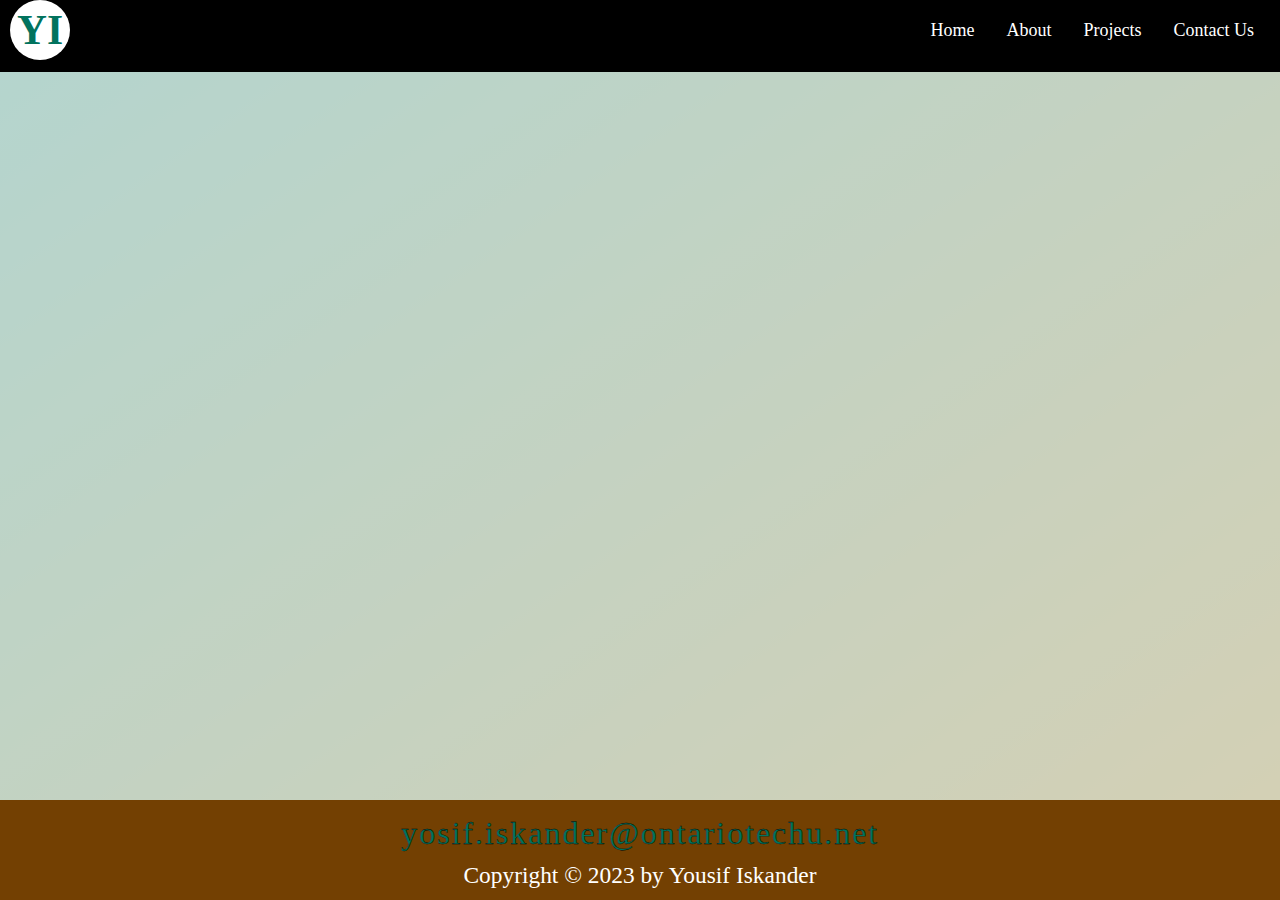
<file: index.html>
<!DOCTYPE html>
<html lang="en">
    <head>
        <link rel="stylesheet" href="./Assets/styles.css" type="text/css">
        <title>Home Page</title>
        <meta name="viewport" content="width=device-width, initial-scale=1" />
        <link rel='stylesheet' media='screen and (max-width: 480px)' href='./Assets/mobile.css' />
        <link rel='stylesheet' media='screen and (min-width: 480px) and (max-width: 920px)' href='./Assets/tablet.css' />
    </head>
    <!--Header Section-->
    <body>
        <header>
            <div class="headerBox">
                <div class="Navigation">
                    <div class="logo">
                        <h1><span>YI</span></h1>
                    </div>
                    <nav>
                        <ul>
                            <li><a href="index.html" ><span>Home</span></a></li>
                            <li><a href="About.html"><span>About</span></a></li>
                            <li><a href="Project.html"><span>Projects</span></a></li>
                            <li><a href="Contact.html"><span>Contact Us</span></a></li>
                        </ul>
                    </nav>
                </div>
            </div>
        </header>
        <!--End Header Section-->

        <!--Home Section-->
        <section id="home">
            <div id="wrapper">
                <h1>Welcome,</h1>
                <h1>This is My Site</h1>
                <h1>My Name is Yousif Iskander</h1>
            </div>
        </section>
        <!--End Home Section-->

        <!--Footer Section-->
            <div class="footerBox">
                <footer>
                    <div class="logo">
                        <h2>yosif.iskander@ontariotechu.net</h2>
                        <p>Copyright &copy; 2023 by Yousif Iskander</p>
                    </div>
                </footer>
            </div>
        <!--End Footer Section-->
    </body>
</html>
</file>
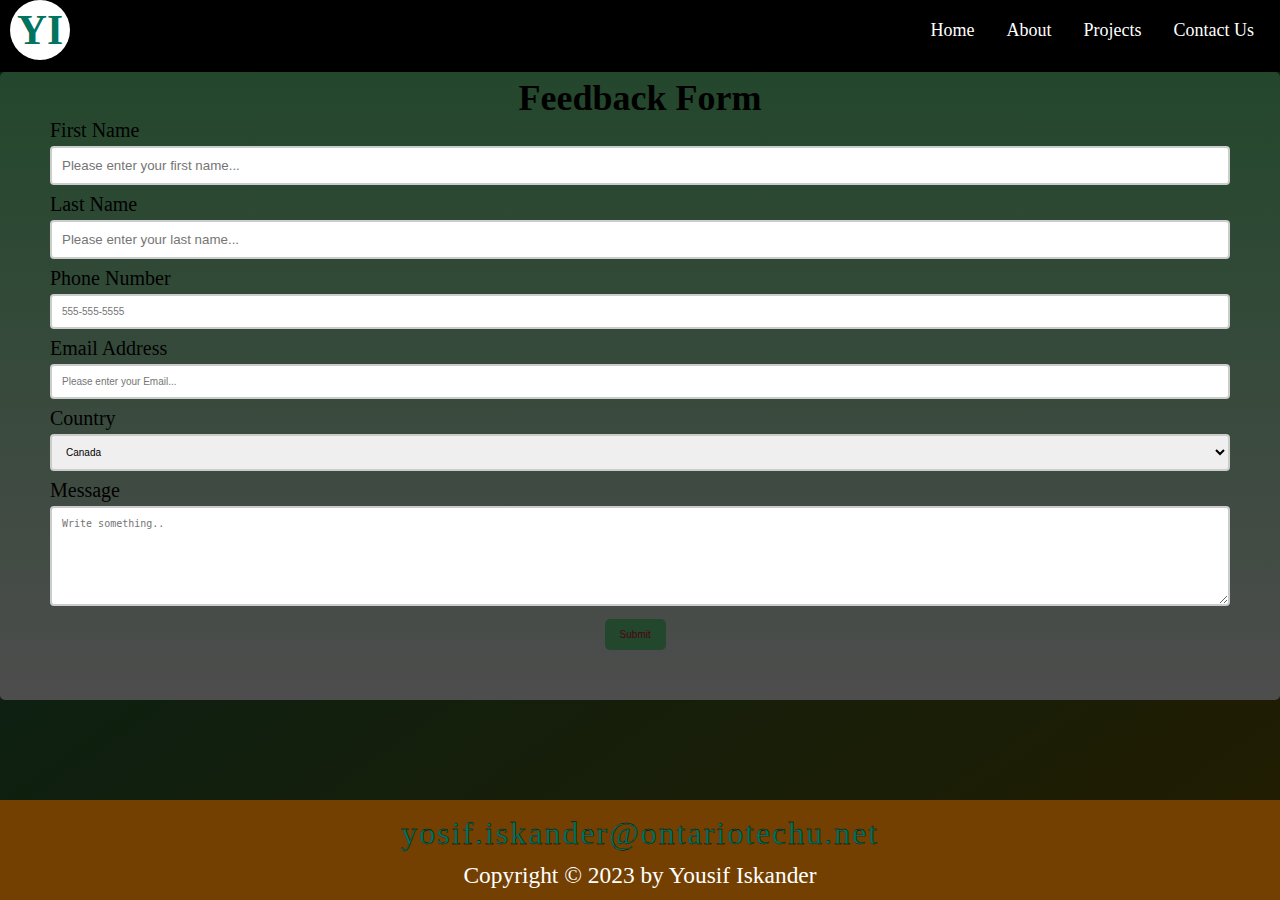
<file: Contact.html>
<!DOCTYPE html>
<html lang="en">
<head>
    <link rel="stylesheet" href="./Assets/styles.css" type="text/css">
    <title>Contact Page</title>
    <meta name="viewport" content="width=device-width, initial-scale=1" />
    <link rel='stylesheet' media='screen and (max-width: 480px)' href='./Assets/mobile.css' />
    <link rel='stylesheet' media='screen and (min-width: 480px) and (max-width: 920px)' href='./Assets/tablet.css' />
</head>
<!--Header Section-->
<body>
<header>
    <div class="headerBox">
        <div class="Navigation">
            <div class="logo">
                <h1><span>YI</span></h1>
            </div>
            <nav>
                <ul>
                    <li><a href="index.html" ><span>Home</span></a></li>
                    <li><a href="About.html"><span>About</span></a></li>
                    <li><a href="Project.html"><span>Projects</span></a></li>
                    <li><a href="Contact.html"><span>Contact Us</span></a></li>
                </ul>
            </nav>
        </div>
    </div>
</header>
<!--End Header Section-->

<!--Contact Section-->
<section id="contact">
    <div class="container">
        <form>
            <h1>Feedback Form</h1>
            <label for="fname">First Name</label>
            <input type="text" id="fname" name="firstname" placeholder="Please enter your first name..." required>

            <label for="lname">Last Name</label>
            <input type="text" id="lname" name="lastname" placeholder="Please enter your last name..." required>

            <label for="num">Phone Number</label>
            <input type="number" id="num" name="number" placeholder="555-555-5555" required>

            <label for="email">Email Address</label>
            <input type="email" id="email" name="email" placeholder="Please enter your Email..." required>

            <label for="country">Country</label>
            <select id="country" name="country">
                <option value="canada">Canada</option>
                <option value="usa">USA</option>
                <option value="other">Other</option>
            </select>

            <label for="subject">Message</label>
            <textarea id="subject" name="subject" placeholder="Write something.." style="height:100px"></textarea>

            <input type="submit" value="Submit">
        </form>
    </div>
</section>
<!--End Home Section-->

<!--Footer Section-->
<div class="footerBox">
    <footer>
        <div class="logo">
            <h2>yosif.iskander@ontariotechu.net</h2>
            <p>Copyright &copy; 2023 by Yousif Iskander</p>
        </div>
    </footer>
</div>
<!--End Footer Section-->
</body>
</html>
</file>
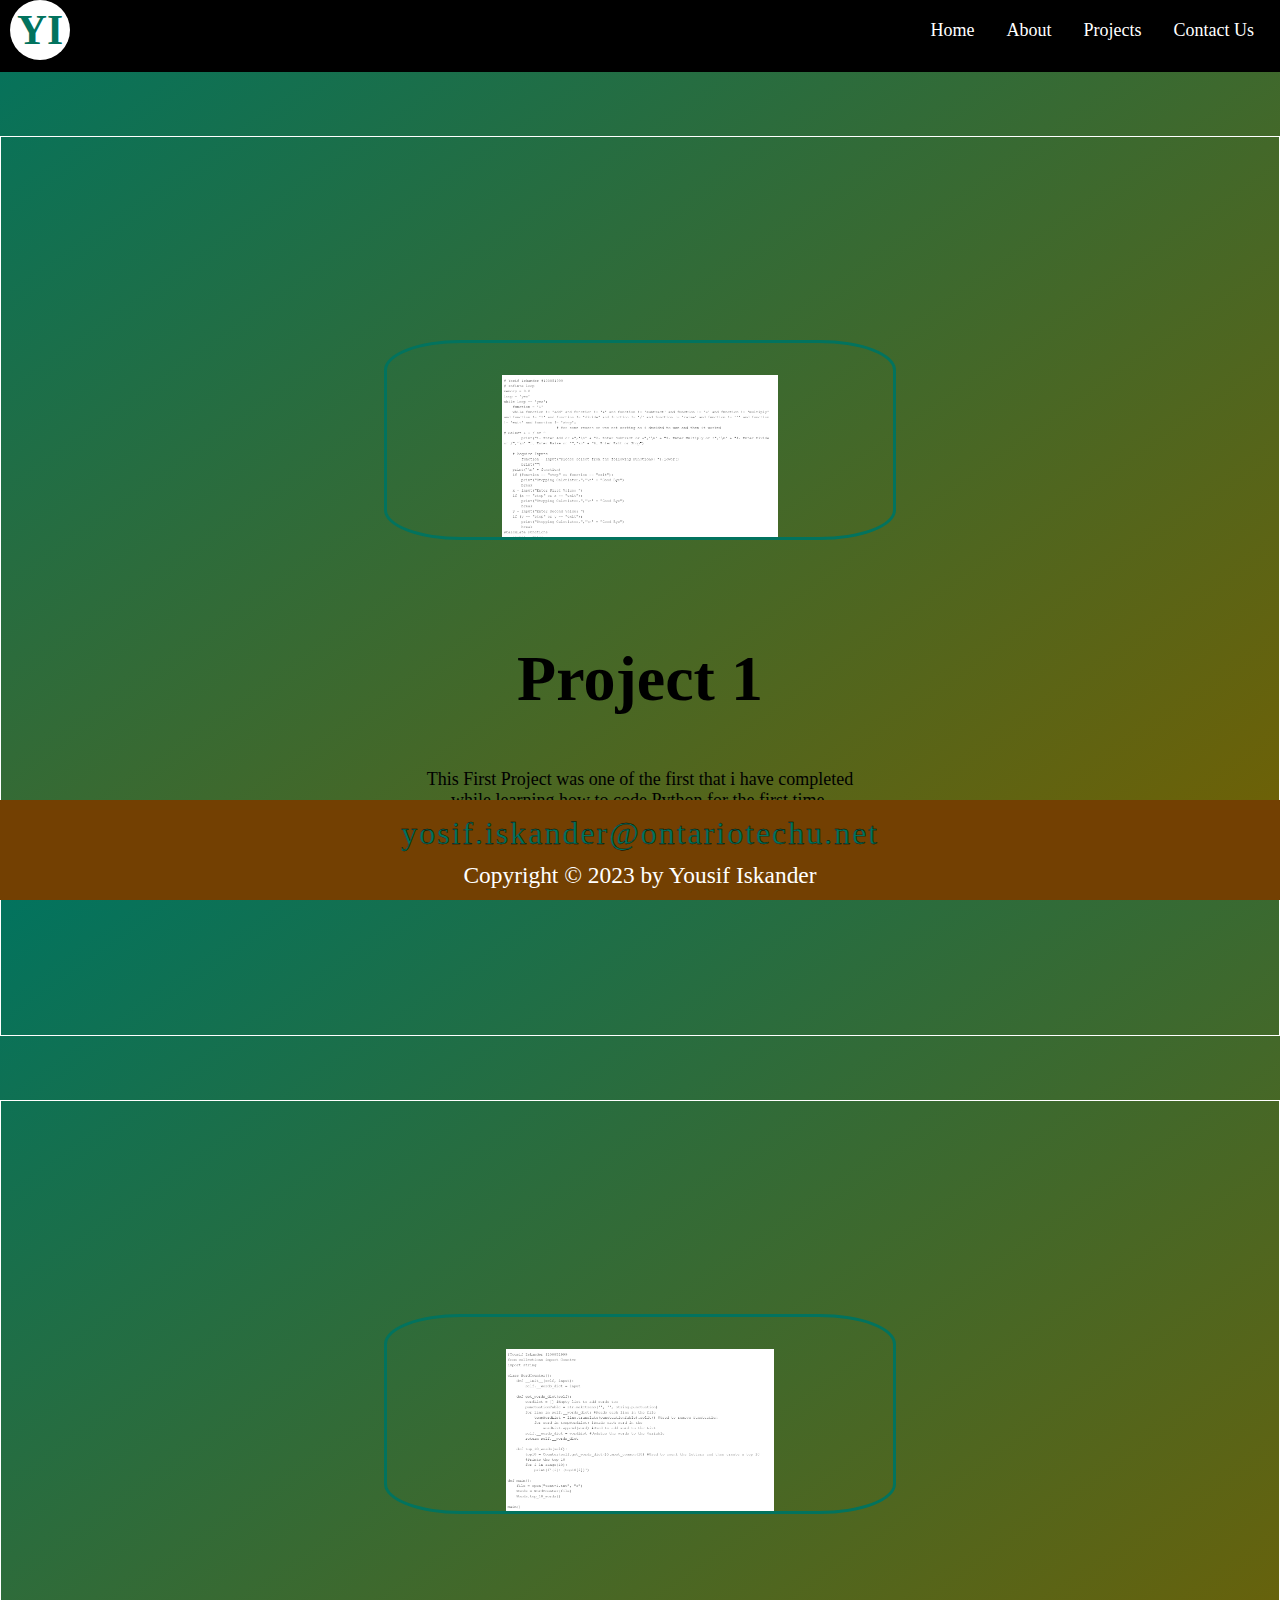
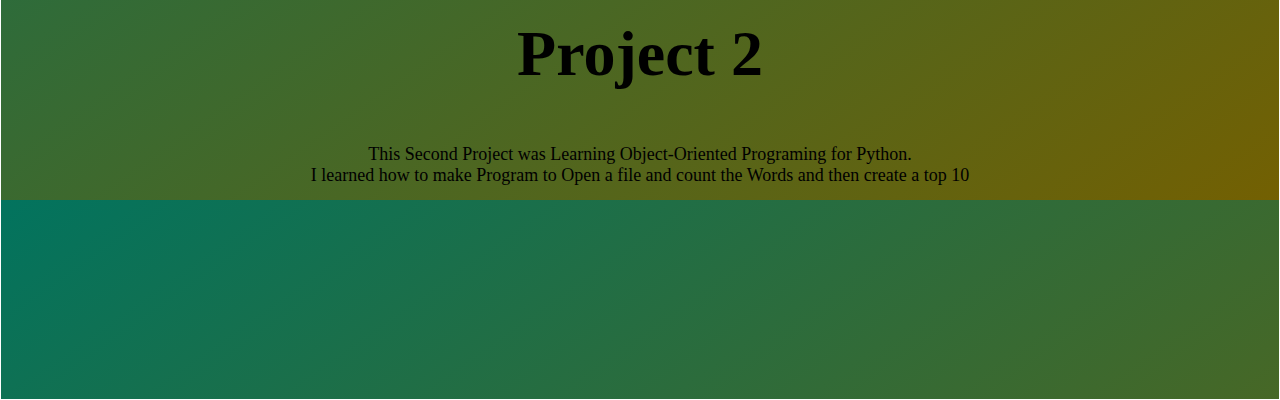
<file: Project.html>
<!DOCTYPE html>
<html lang="en">
<head>
    <link rel="stylesheet" href="./Assets/styles.css" type="text/css">
    <title>Project Page</title>
    <meta name="viewport" content="width=device-width, initial-scale=1" />
    <link rel='stylesheet' media='screen and (max-width: 480px)' href='./Assets/mobile.css' />
    <link rel='stylesheet' media='screen and (min-width: 480px) and (max-width: 920px)' href='./Assets/tablet.css' />
</head>
<!--Header Section-->
<body>
<header>
    <div class="headerBox">
        <div class="Navigation">
            <div class="logo">
                <h1><span>YI</span></h1>
            </div>
            <nav>
                <ul>
                    <li><a href="index.html" ><span>Home</span></a></li>
                    <li><a href="About.html"><span>About</span></a></li>
                    <li><a href="Project.html"><span>Projects</span></a></li>
                    <li><a href="Contact.html"><span>Contact Us</span></a></li>
                </ul>
            </nav>
        </div>
    </div>
</header>
<!--End Header Section-->

<!--Projects Section-->
<div class="Project-page">
    <section class="Projects" id="1">
        <img src="./Assets/Calculator.png" alt="Image 1">
        <article>
            <a href="./Assets/Lab%20Assignment%202%20Calculator.py" download><h1>Project 1</h1></a><br>
            <!-- Details of the project -->
            This First Project was one of the first that i have completed<br>
            while learning how to code Python for the first time.<br>
            I learned how to make a calculator using everything i had learned.
        </article>
    </section>

    <section class="Projects" id="2">
        <img src="./Assets/Counter.png" alt="Image 1">
        <article>
            <a href="./Assets/100851999_Yousif_Iskander_Lab6_LetterCounter.py" download><h1>Project 2</h1></a><br>
            <!-- Details of the project -->
            This Second Project was Learning Object-Oriented Programing for Python.<br>
            I learned how to make Program to Open a file and count the Words and then create a top 10
        </article>
    </section>

</div>
<!--End Projects Section-->

<!--Footer Section-->
<div class="footerBox">
    <footer>
        <div class="logo">
            <h2>yosif.iskander@ontariotechu.net</h2>
            <p>Copyright &copy; 2023 by Yousif Iskander</p>
        </div>
    </footer>
</div>
<!--End Footer Section-->
</body>
</html>
</file>
<file: Assets/styles.css>
* {
    box-sizing: border-box;
    padding: 0;
    margin: 0;
}
html {
    font-size: 18px;
    scroll-behavior: smooth;
    height: 100%;
    font-family: "Times New Roman", Times, serif;
}

/* Header section */
header {
    min-height: 8vh;
    background-color: #000000;
    transition: 0.3s ease background-color;
}
.Navigation {
    display: flex;
    align-items: center;
    justify-content: space-between;
    width: 100%;
    height: 100%;
    max-width: 1300px;
    padding: 0 10px;
}
.logo h1 {
    font-size: 2.3rem;
    text-transform: uppercase;
}
.logo h1 span {
    display: block;
    height: 60px;
    width: 60px;
    line-height: 60px;

    -moz-border-radius: 50%;
    border-radius: 50%;

    background-color: #ffffff;
    color: #02735E;
    text-align: center;
}
nav ul {
    list-style-type: none;
    margin: 0;
    padding: 0;
    overflow: hidden;
    background-color: transparent;
}
ul {
    list-style: none;
    margin: 0;
    padding: 0;
}
li {
    float: left;
}

ul li a {
    display: block;
    color: #ffffff;
    text-align: center;
    padding: 14px 16px;
    text-decoration: none;
}

li a:hover:not(.active) {
    background-color: #ffffff;
    color: #4d4d4d;
}

.active {
    background-color: #4d4d4d;
}
/* End Header section */

/* Home Section */
body{
    background: linear-gradient(to right bottom,#02735E,#736002);
    height: auto;
}


#home::after {
    content: "";
    position: absolute;
    left: 0;
    top: 0;
    height: 100%;
    width: 100%;
    background-color: #ffffff;
    opacity: 0.7;
    z-index: -1;
}
#home h1 {
    padding-top: 20px;
    display: block;
    width: fit-content;
    font-size: 4rem;
    position: relative;
    color: transparent;
    animation: text_reveal 0.5s ease forwards;
    animation-delay: 1s;
}
#home h1:nth-child(1) {
    animation-delay: 1s;
}
#home h1:nth-child(2) {
    animation-delay: 2s;
}
#home h1:nth-child(3) {
    animation: text_reveal_name 0.5s ease forwards;
    animation-delay: 3s;
}
#home h1 span {
    position: absolute;
    top: 0;
    left: 0;
    height: 100%;
    width: 0;
    background-color: #ffffff;
    animation: text_reveal_box 1s ease;
    animation-delay: 0.5s;
}
#home h1:nth-child(1) span {
    animation-delay: 0.5s;
}
#home h1:nth-child(2) span {
    animation-delay: 1.5s;
}
/* End Home Section */

/* Footer */
footer {
    min-height: 100px;
    flex-direction: column;
    padding-top: 5px;
    padding-bottom: 5px;
    background-color: #734002;
}
.footerBox {
    position: fixed;
    bottom: 0;
    width: 100%;
}
footer .logo {
    text-align: center;
}
footer .logo h2 {
    -webkit-text-stroke: 0.3px black;
    color: #02735e;
    font-weight: 500;
    font-size: 1.8rem;
    letter-spacing: 0.1rem;
    margin-top: 10px;
    margin-bottom: 10px;
}
footer .logo p {
    color: #ffffff;
    font-size: 1.3rem;
}
/* End Footer */

/* Keyframes */
@keyframes navLinesPulse {
    0% {
        opacity: 1;
        transform: scale(1);
    }
    100% {
        opacity: 0;
        transform: scale(1.4);
    }
}
@keyframes text_reveal_box {
    50% {
        width: 100%;
        left: 0;
    }
    100% {
        width: 0;
        left: 100%;
    }
}
@keyframes text_reveal {
    100% {
        color: #47060b;
    }
}
@keyframes text_reveal_name {
    100% {
        color: rgb(0, 0, 0);
        font-weight: 500;
    }
}
/* End Keyframes */


/* Contact Section */
#contact .container h1 {
    text-align: center;
    padding-top: 5px;
}
#contact .container label {
    font-size: 20px;
}
#contact input[type=text], select, textarea {
    width: 100%;
    padding: 10px;
    border: 2px solid #ccc;
    border-radius: 4px;
    box-sizing: border-box;
    margin-top: 4px;
    margin-bottom: 8px;
    resize: vertical
}
#contact input[type=number], select, textarea {
    font-size: 10px;
    width: 100%;
    padding: 10px;
    border: 2px solid #ccc;
    border-radius: 4px;
    box-sizing: border-box;
    margin-top: 4px;
    margin-bottom: 8px;
    resize: vertical
}
#contact input[type=email], select, textarea {
    font-size: 10px;
    width: 100%;
    padding: 10px;
    border: 2px solid #ccc;
    border-radius: 4px;
    box-sizing: border-box;
    margin-top: 4px;
    margin-bottom: 8px;
    resize: vertical
}
#contact input[type=submit] {
    font-size: 10px;
    background-color: #23472c;
    color: #47060b;
    padding: 10px 15px;
    border: none;
    border-radius: 5px;
    cursor: pointer;
    position: relative;
    left: 47%;
}
#contact input[type=submit]:hover {
    background-color: #ffffff;
}
#contact .container {
    background: #23472c;
    background: -moz-linear-gradient(top, #23472c 0%, #4d4d4d 100%);
    background: -webkit-linear-gradient(top, #23472c 0%, #4d4d4d 100%);
    background: -o-linear-gradient(top, #23472c 0%, #4d4d4d 100%);
    background: linear-gradient(to bottom, #23472c 0%, #4d4d4d 100%);
    border-radius: 5px;
    padding-left: 50px;
    padding-right: 50px;
    padding-bottom: 50px;
}
#contact::after {
    content: "";
    position: absolute;
    left: 0;
    top: 0;
    height: 100%;
    width: 100%;
    background-color: black;
    opacity: 0.7;
    z-index: -1;
}
/* End Contact Section */

/* About Section */
.section-A{
    display: flex;
    align-items: center;
    justify-content: center;
    flex-direction: row;
    width: 100%;
    height: 100%;
    padding-top: 10%;
    padding-bottom: 5%;
    background-position: center;
}

.About-box {
    width: 300px;
    height: fit-content;
    border: 15px solid #734002;
    background: #02735E;
    display: inline-block;
}

.About-box article {
    text-align: center;
}

.About-box img {
    width: 50%;
    height: 150px;
    margin-left: 80px;
    border-radius: 30%;
    border: 1px solid #02735E;
    object-fit: fill;
}

.video-player{
    display: inline-block;
    margin-left: 20px;
    margin-right: 20px;
}
.video-player video{
    border: 5px solid #734002;
}
/* End About Section */

/* Projects Section */
.Project-page{
    align-items: center;
    justify-content: center;
    width:100%;
    height:100%;
    margin-top: 5%;
    margin-bottom: 15%;
    background-position: center;
}

.Project-page h1{
    margin-top: 8%;
    margin-bottom: 2.5%;
    text-align: center;
    font-size: 64px;
    color: #000000;
}

.Projects{
    align-content: center;
    background-position: center;
    width: 100%;
    height: 100vh;
    text-align: center;
    align-items: center;
    border: solid 1px #ffffff;
    box-sizing: border-box;
    margin-bottom: 5%;
}

.Projects img{
    border: solid 3px #02735E;
    display: flex;
    height: 200px;
    margin-left: 30%;
    width: 40%;
    padding-top: 2.5%;
    object-fit: contain;
    border-radius: 15%;
}

.Projects article a{
    text-decoration: none;
    text-underline: none;
}
/*End Project Section*/
</file>
<file: Assets/mobile.css>
html {
    scroll-behavior: smooth;
}

body {
    height: 100vh;
    width: 100%;
    margin: 0;
    padding: 0;
    font-family: "Helvetica Neue", Helvetica, Arial, sans-serif;
}

.Project-page{
    align-items: center;
    justify-content: center;
    width:100%;
    height:100%;
    margin-top: 5%;
    margin-bottom: 35%;
    background-position: center;
}

#home #wrapper{
    height: 100vh;
    margin-bottom: 35%;
}

#home h1 {
    font-size: 64px;
}

footer .logo p {
    font-size: 18px;
}

footer .logo h2 {
    font-size: 18px;
}

.section-A{
    text-align: center; /* Center-align content on tablet */
    display: flex;
    flex-direction: column;
    align-items: center;
}

.About-box {
    width: 300px;
    height: auto;
    display: inline-block;
}
.About-box img {
    margin-left: 15px;
}

.video-player{
    margin-bottom: 10%;
    padding-bottom: 10%;
}
.video-player video{
}

#contact .container {
    text-align: center;
    padding-bottom: 150px;
}

#contact input[type=submit] {
    left: auto;
}
</file>
<file: Assets/tablet.css>
html {
    scroll-behavior: smooth;
}

body {
    height: 100vh;
    width: 100%;
    margin: 0;
    padding: 0;
    font-family: "Helvetica Neue", Helvetica, Arial, sans-serif;
}

.Project-page{
    align-items: center;
    justify-content: center;
    width:100%;
    height:100%;
    margin-top: 5%;
    margin-bottom: 35%;
    background-position: center;
}

#home #wrapper{
    height: 100vh;
    margin-bottom: 35%;
}

#home h1 {
    font-size: 64px;
}

footer .logo p {
    font-size: 18px;
}

footer .logo h2 {
    font-size: 18px;
}

.section-A{
    text-align: center; /* Center-align content on tablet */
    display: flex;
    flex-direction: row;
    align-items: center;
    padding-top: 0;
    padding-bottom: 0;
    height: 80%;
}

.About-box {
    width: 300px;
    height: auto;
    display: inline-block;
    padding-top: 0;
}
.About-box img {
    margin-left: 15px;
}

.video-player{
    margin-bottom: 0;
    padding-bottom: 0;
}


#contact .container {
    text-align: center;
    padding-bottom: 150px;
}

#contact input[type=submit] {
    left: auto;
}
</file>
